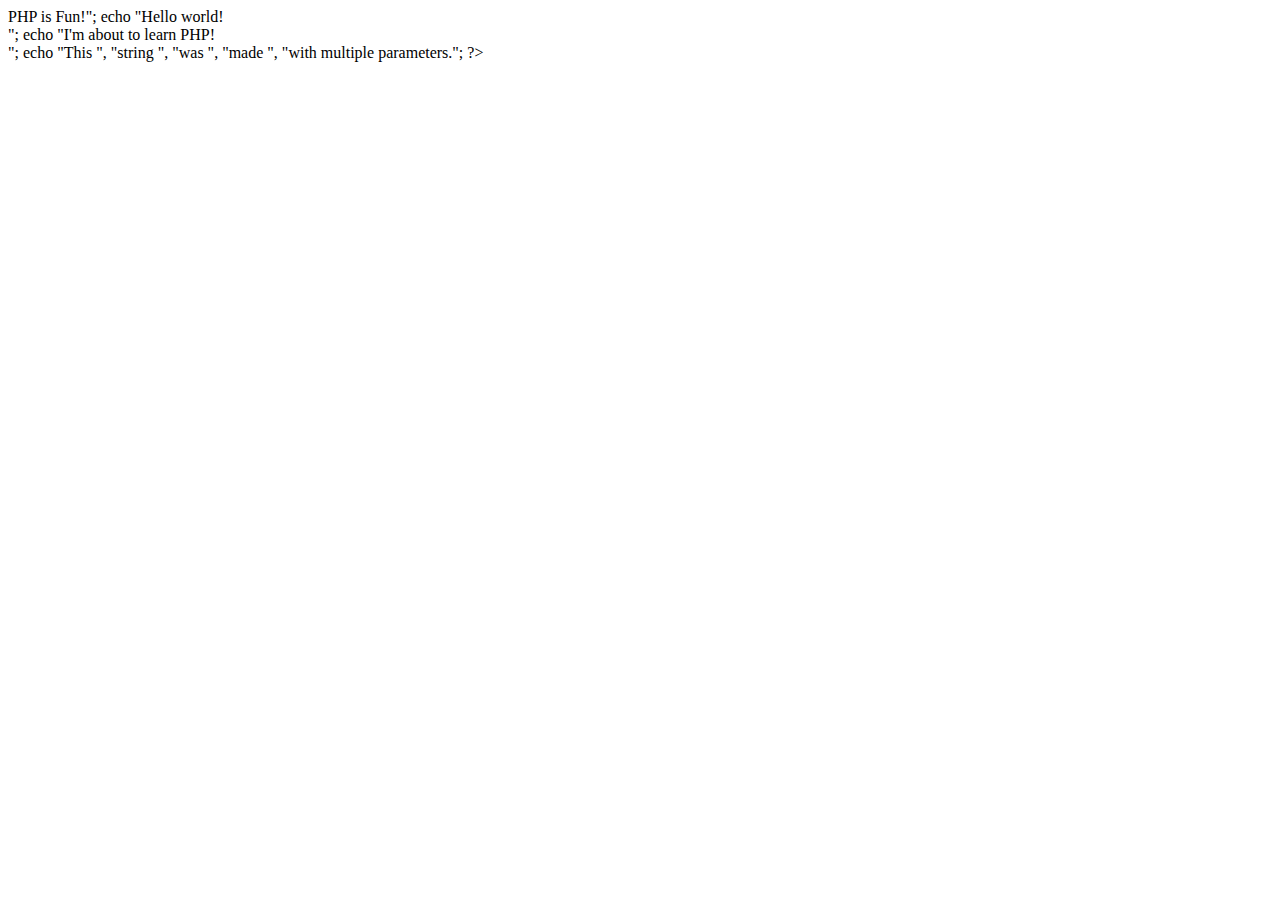
<file: hello.html>
<!DOCTYPE html>
<html>
<body>

<?php
echo "<h2>PHP is Fun!</h2>";
echo "Hello world!<br>";
echo "I'm about to learn PHP!<br>";
echo "This ", "string ", "was ", "made ", "with multiple parameters.";
?>  

</body>
</html>
</file>
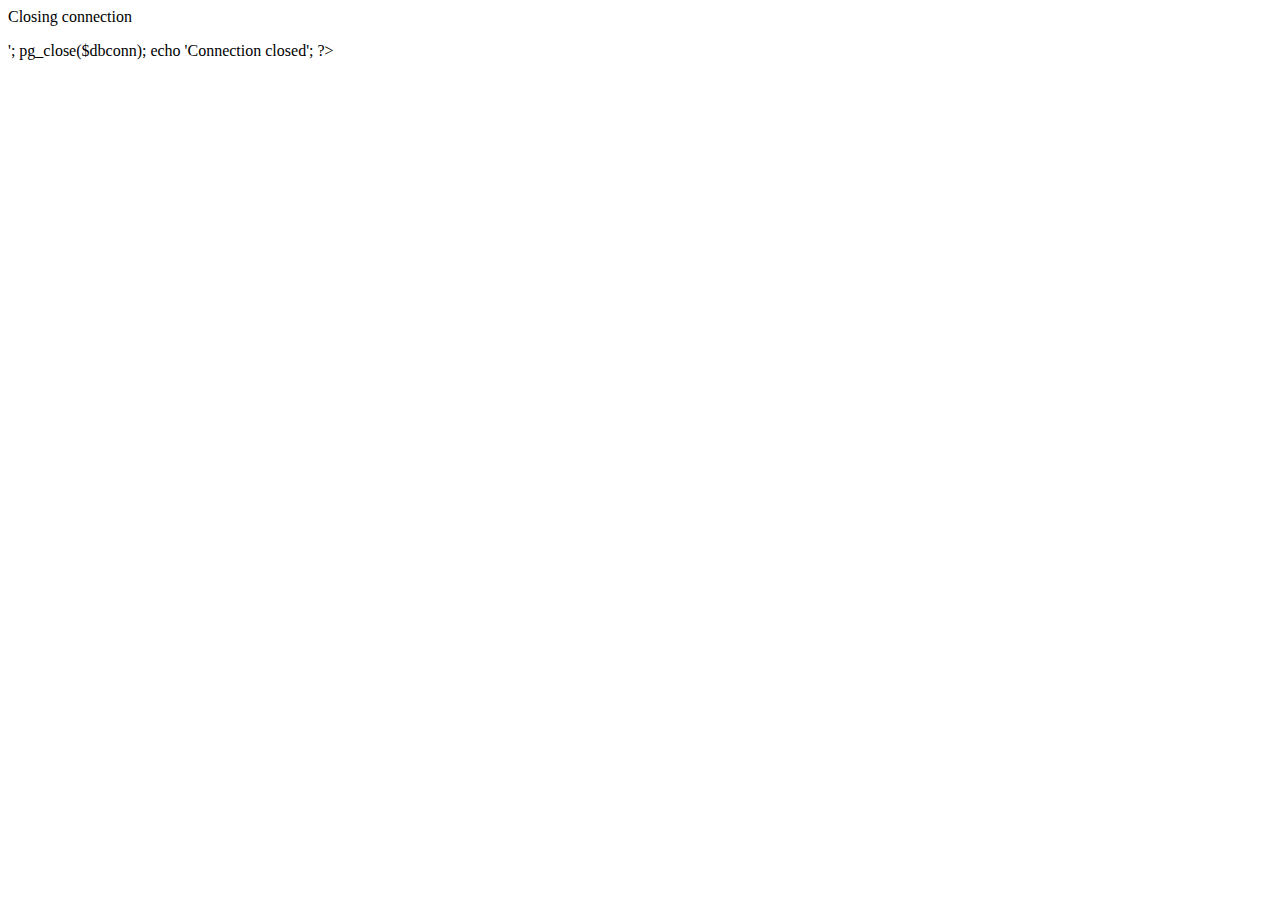
<file: testdatabase.html>
<!DOCTYPE HTML>
<html>

<body>
<!-- Set up php connection to postgreSQL Amazon database. -->
<?php
	echo 'About to connect';
	$connstring='host=csc309instance2.cuw3cz9voftq.us-west-2.rds.amazonaws.com port=5342 dbname=SynergySpace user=CSC309Project password=309kerebe';	
	$dbconn=pg_connect($connstring);
	echo 'pg_connect ran';
	if (!$dbconn) {
		echo 'Not connected';
	} else {
		 echo 'Connection successful!';
}

$result = pg_query($dbconn, 'insert into users values ('u2', 'p3');');

echo '<p> Closing connection </p>';
pg_close($dbconn);
echo 'Connection closed';

?>
	
</body>
</html>
</file>
